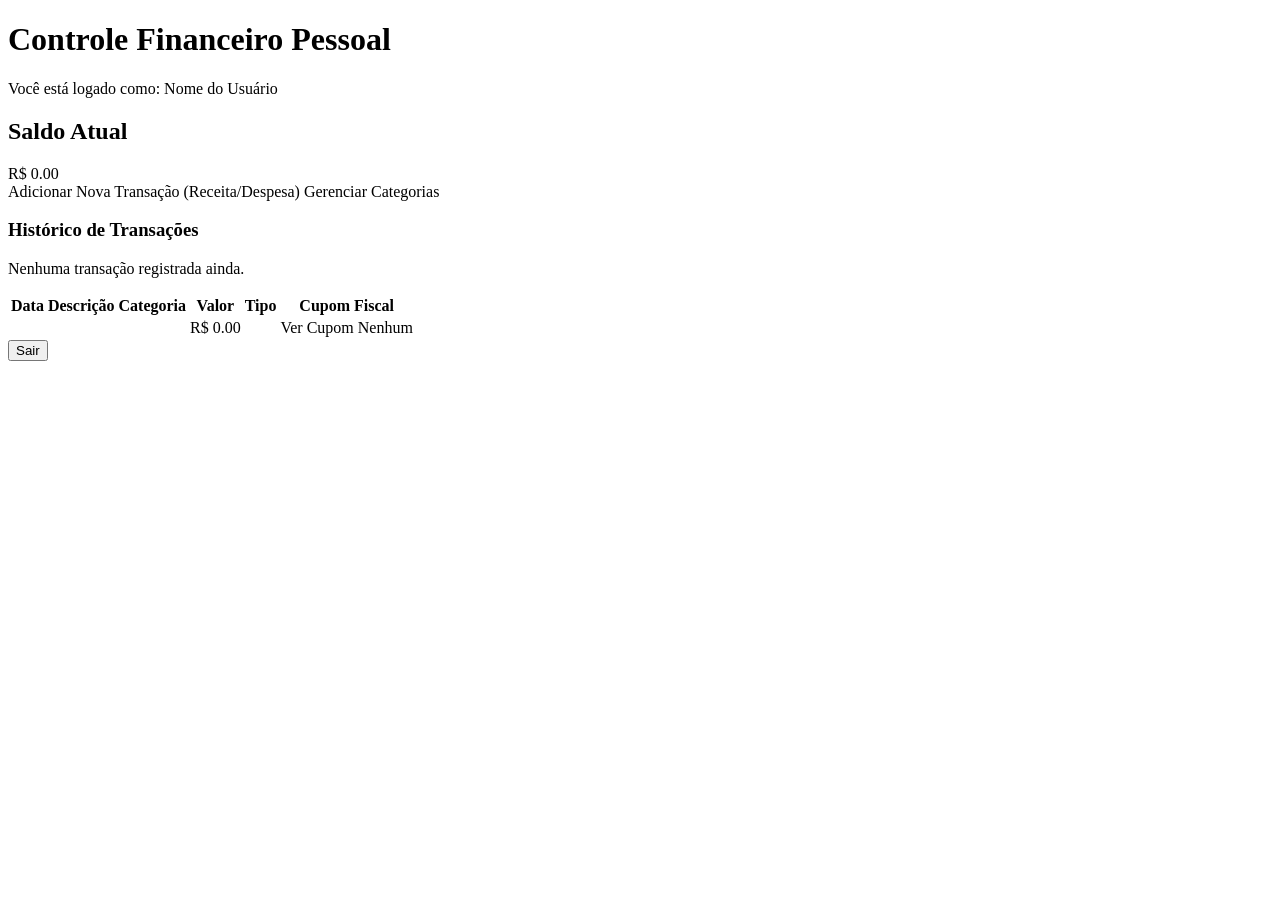
<file: src/main/resources/templates/index.html>
<!DOCTYPE html>
<html lang="pt-br" xmlns:th="http://www.thymeleaf.org" xmlns:sec="http://www.thymeleaf.org/extras/spring-security">
<head>
    <meta charset="UTF-8">
    <title>Página Principal</title>
    <link rel="stylesheet" th:href="@{/css/style.css}" />
</head>
<body>
    <h1>Controle Financeiro Pessoal</h1>
    <p>Você está logado como: <span th:text="${userName}">Nome do Usuário</span></p>

    <div th:if="${mensagem}" class="mensagem-sucesso" th:text="${mensagem}"></div>

    <div class="saldo-card">
        <h2>Saldo Atual</h2>
        <span class="saldo-valor">R$ 
            <span th:text="${#numbers.formatDecimal(saldo, 1, 'POINT', 2, 'COMMA')}">0.00</span>
        </span>
    </div>

    <div class="action-links">
        <a th:href="@{/transacao/nova}" class="btn-link">Adicionar Nova Transação (Receita/Despesa)</a>
        <a th:href="@{/categoria/nova}" class="btn-link">Gerenciar Categorias</a>
    </div>


    <h3>Histórico de Transações</h3>
    
    <div th:if="${historico.isEmpty()}">
        <p>Nenhuma transação registrada ainda.</p>
    </div>

    <table th:unless="${historico.isEmpty()}">
        <thead>
            <tr>
                <th>Data</th>
                <th>Descrição</th>
                <th>Categoria</th>
                <th>Valor</th>
                <th>Tipo</th>
                <th>Cupom Fiscal</th>
            </tr>
        </thead>
        <tbody>
            <tr th:each="transacao : ${historico}">
                <td th:text="${#temporals.format(transacao.data, 'dd/MM/yyyy')}"></td>
                <td th:text="${transacao.descricao}"></td>
                <td th:text="${transacao.categoria.nome}"></td>
                <td th:class="${transacao.tipo.name() == 'RECEITA' ? 'receita' : 'despesa'}">
                    R$ <span th:text="${#numbers.formatDecimal(transacao.valor, 1, 'POINT', 2, 'COMMA')}">0.00</span>
                </td>
                <td th:text="${transacao.tipo.name() == 'RECEITA' ? 'Receita' : 'Despesa'}"></td>
                <td>
                   <a th:if="${transacao.caminhoCupomFiscal}" th:href="@{'/uploads/' + ${transacao.caminhoCupomFiscal}}" target="_blank">Ver Cupom</a>
                   <span th:unless="${transacao.caminhoCupomFiscal}">Nenhum</span>
                </td>
            </tr>
        </tbody>
    </table>

    <form th:action="@{/logout}" method="post">
        <button type="submit">Sair</button>
    </form>
</body>
</html>
</file>
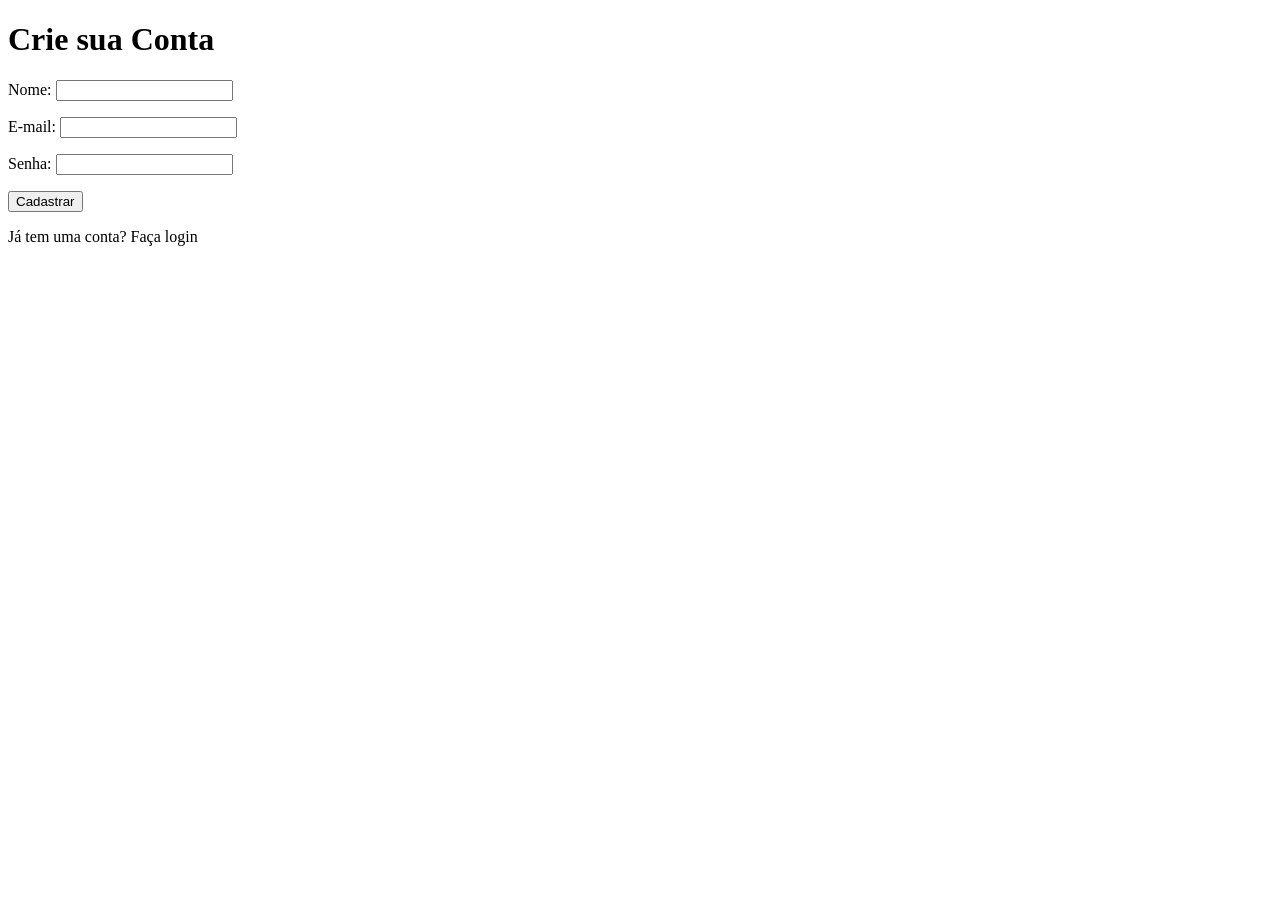
<file: src/main/resources/templates/cadastro.html>
<!DOCTYPE html>
<html lang="pt-br" xmlns:th="http://www.thymeleaf.org">
<head>
    <meta charset="UTF-8">
    <title>Cadastro de Usuário</title>
    <link rel="stylesheet" th:href="@{/css/style.css}" />
    </head>
<body>
    <form th:action="@{/cadastro}" th:object="${user}" method="post">
        <h1>Crie sua Conta</h1>
        <div>
            <label for="name">Nome:</label>
            <input type="text" id="name" th:field="*{name}" required>
            <p th:if="${#fields.hasErrors('name')}" th:errors="*{name}" class="erro-campo"></p>
        </div>
        <div>
            <label for="email">E-mail:</label>
            <input type="email" id="email" th:field="*{email}" required>
            <p th:if="${#fields.hasErrors('email')}" th:errors="*{email}" class="erro-campo"></p>
        </div>
        <div>
            <label for="password">Senha:</label>
            <input type="password" id="password" th:field="*{password}" required>
            <p th:if="${#fields.hasErrors('password')}" th:errors="*{password}" class="erro-campo"></p>
        </div>
        <button type="submit">Cadastrar</button>
        <p><a th:href="@{/login}">Já tem uma conta? Faça login</a></p>
    </form>
</body>
</html>
</file>
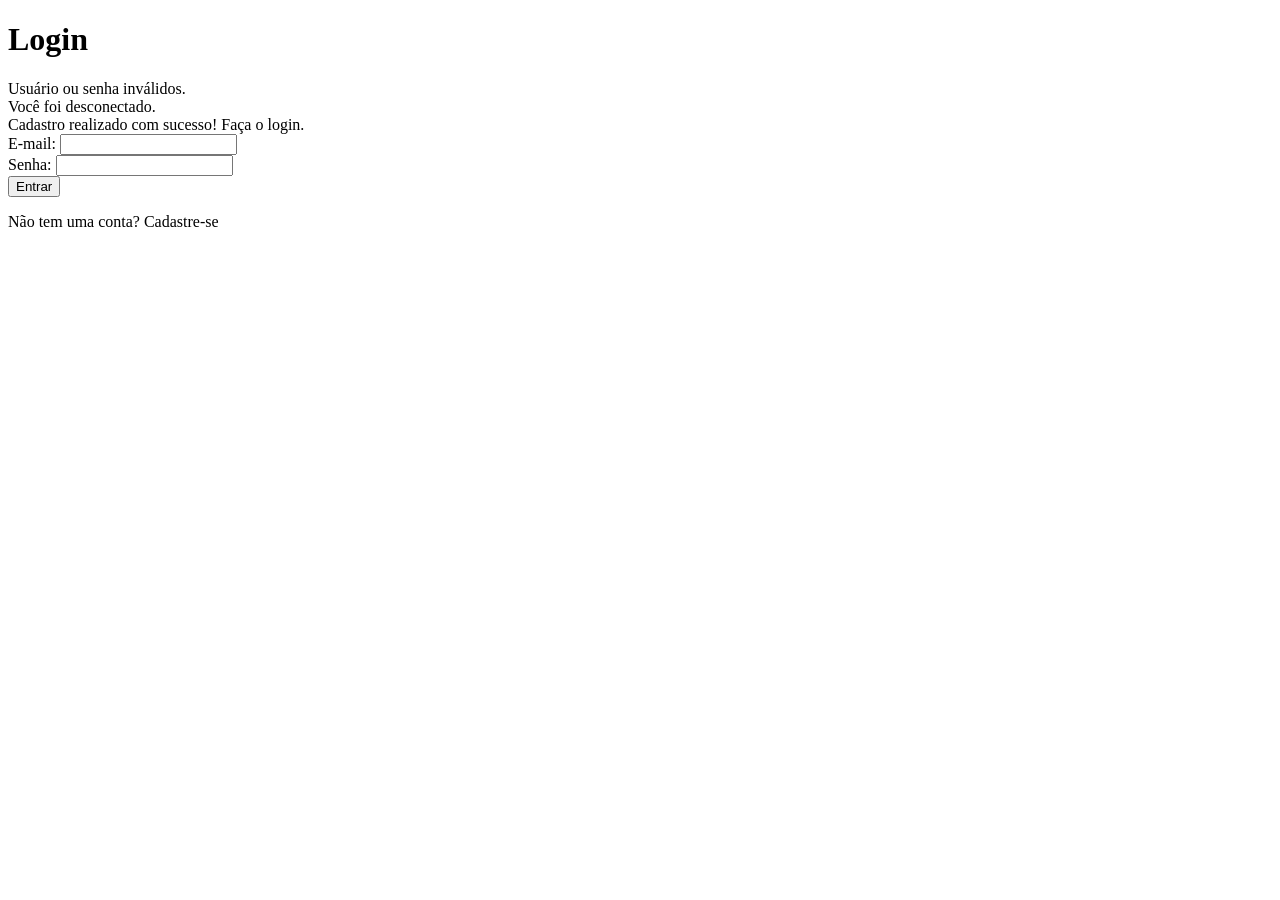
<file: src/main/resources/templates/login.html>
<!DOCTYPE html>
<html lang="pt-br" xmlns:th="http://www.thymeleaf.org">
<head>
    <meta charset="UTF-8">
    <title>Login</title>
    <link rel="stylesheet" th:href="@{/css/style.css}" />
</head>
<body>
    <form th:action="@{/login}" method="post">
        <h1>Login</h1>

        <div th:if="${param.error}" class="mensagem-erro">
            Usuário ou senha inválidos.
        </div>

        <div th:if="${param.logout}" class="mensagem-sucesso">
            Você foi desconectado.
        </div>
        
        <div th:if="${param.cadastro_sucesso}" class="mensagem-sucesso">
            Cadastro realizado com sucesso! Faça o login.
        </div>

        <div>
            <label for="username">E-mail:</label>
            <input type="text" id="username" name="username" required>
        </div>
        <div>
            <label for="password">Senha:</label>
            <input type="password" id="password" name="password" required>
        </div>
        <button type="submit">Entrar</button>
        <p><a th:href="@{/cadastro}">Não tem uma conta? Cadastre-se</a></p>
    </form>
</body>
</html>
</file>
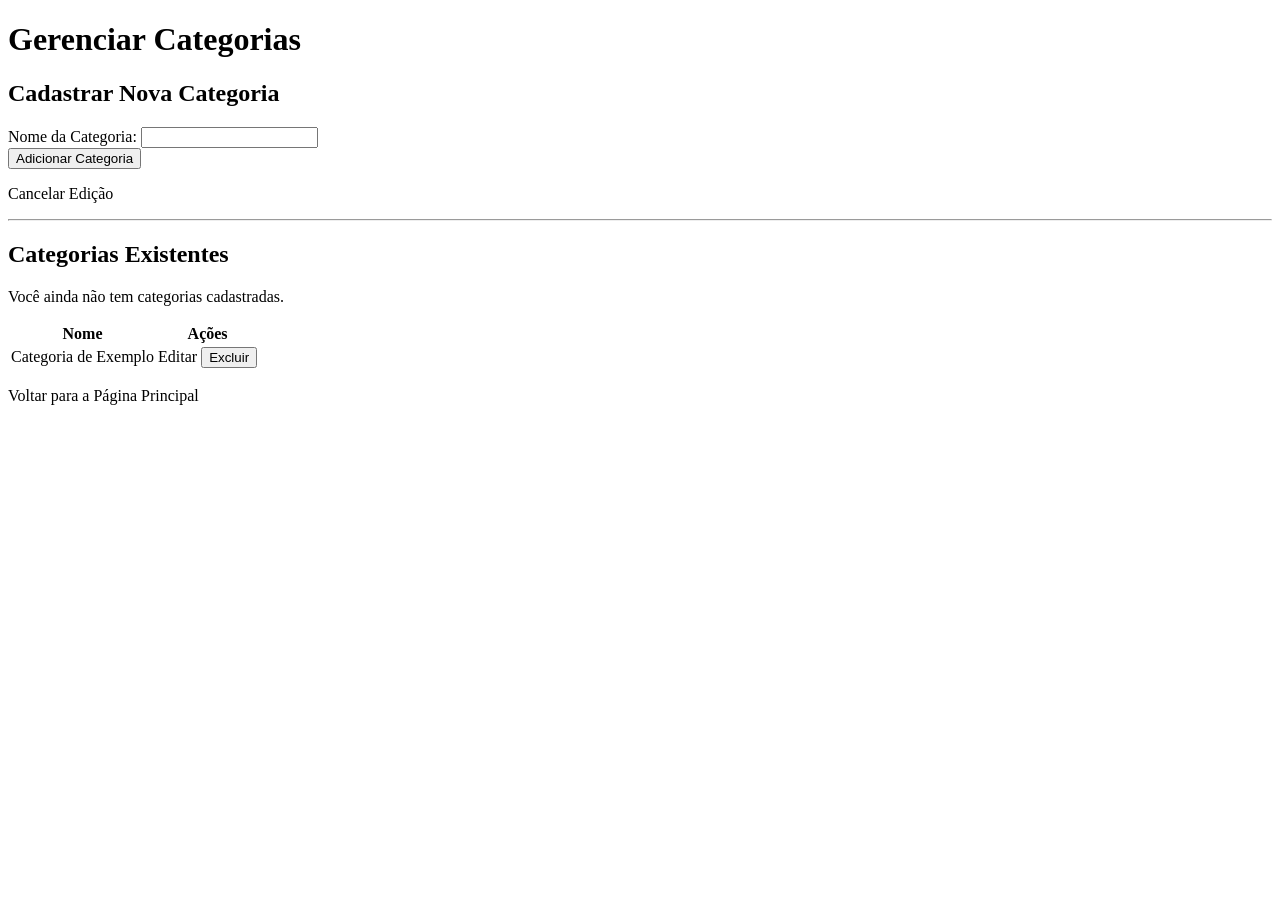
<file: src/main/resources/templates/nova_categoria.html>
<!DOCTYPE html>
<html lang="pt-br" xmlns:th="http://www.thymeleaf.org">
<head>
    <meta charset="UTF-8">
    <title>Gerenciar Categorias</title>
    <link rel="stylesheet" th:href="@{/css/style.css}" />
</head>
<body>
    <form th:action="@{/categoria/salvar}" method="post" th:object="${categoriaEdit}">
        <h1>Gerenciar Categorias</h1>

        <div th:if="${error}" class="mensagem-erro" th:text="${error}"></div>
        <div th:if="${mensagem}" class="mensagem-sucesso" th:text="${mensagem}"></div>

        <h2 th:text="${isEditing} ? 'Editar Categoria' : 'Cadastrar Nova Categoria'">Cadastrar Nova Categoria</h2>
        
        <input type="hidden" th:field="*{id}">
        
        <div>
            <label for="nome">Nome da Categoria:</label>
            <input type="text" id="nome" th:field="*{nome}" required>
        </div>
        <button type="submit" th:text="${isEditing} ? 'Salvar Edição' : 'Adicionar Categoria'">Adicionar Categoria</button>
        <p th:if="${isEditing}"><a th:href="@{/categoria/nova}">Cancelar Edição</a></p>
    </form>
    
    <hr>
    
    <h2>Categorias Existentes</h2>
    <div th:if="${categorias.isEmpty()}">
        <p>Você ainda não tem categorias cadastradas.</p>
    </div>

    <table>
        <thead>
            <tr>
                <th>Nome</th>
                <th>Ações</th>
            </tr>
        </thead>
        <tbody>
            <tr th:each="categoria : ${categorias}">
                <td th:text="${categoria.nome}">Categoria de Exemplo</td>
                <td>
                    <a th:href="@{/categoria/editar/{id}(id=${categoria.id})}" class="btn-link-sm">Editar</a>
                    
                    <form th:action="@{/categoria/excluir/{id}(id=${categoria.id})}" method="post" style="display:inline;">
                        <input type="hidden" name="categoriaNome" th:value="${categoria.nome}">
                        <button type="submit" class="btn-danger-sm" 
                                onclick="return confirm('Tem certeza que deseja excluir a categoria \'' + this.form.elements[0].value + '\'? Esta ação é irreversível e só será possível se não houver transações associadas.');"
                                >Excluir</button>
                    </form>
                </td>
            </tr>
        </tbody>
    </table>

    <p><a th:href="@{/}">Voltar para a Página Principal</a></p>
</body>
</html>
</file>
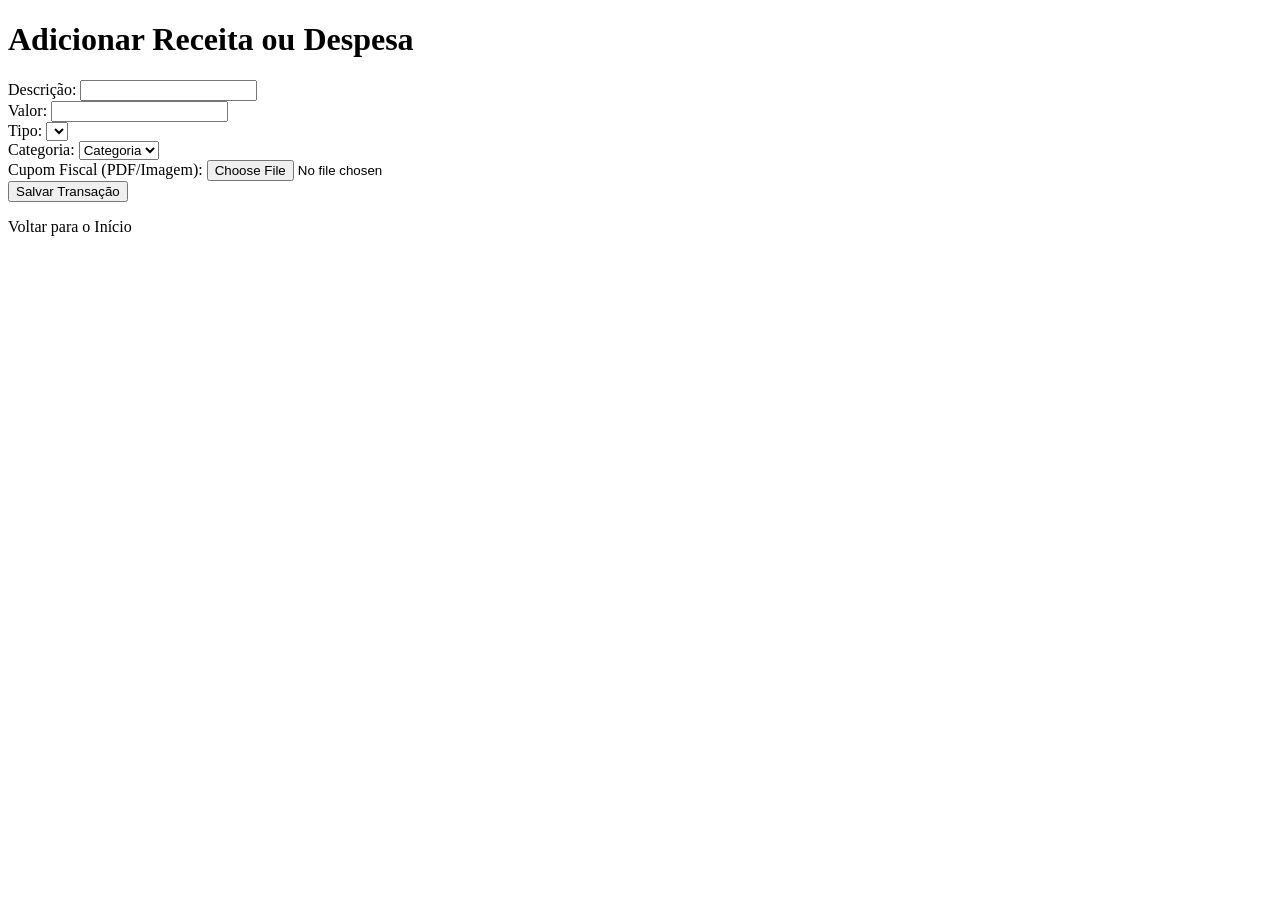
<file: src/main/resources/templates/nova_transacao.html>
<!DOCTYPE html>
<html lang="pt-br" xmlns:th="http://www.thymeleaf.org">
<head>
    <meta charset="UTF-8">
    <title>Nova Transação</title>
    <link rel="stylesheet" th:href="@{/css/style.css}" />
</head>
<body>
    <form th:action="@{/transacao/salvar}" method="post" enctype="multipart/form-data">
        <h1>Adicionar Receita ou Despesa</h1>

        <div th:if="${error}" class="mensagem-erro" th:text="${error}"></div>
        
        <div>
            <label for="descricao">Descrição:</label>
            <input type="text" id="descricao" name="descricao" required>
        </div>
        
        <div>
            <label for="valor">Valor:</label>
            <input type="number" id="valor" name="valor" min="0.01" step="0.01" required>
        </div>

        <div>
            <label for="tipo">Tipo:</label>
            <select id="tipo" name="tipo" required>
                <option th:each="tipo : ${tiposTransacao}" th:value="${tipo}" th:text="${tipo}"></option>
            </select>
        </div>

        <div>
            <label for="categoriaId">Categoria:</label>
            <select id="categoriaId" name="categoriaId" required>
                <option th:each="categoria : ${categorias}" 
                        th:value="${categoria.id}" 
                        th:text="${categoria.nome}">Categoria</option>
            </select>
        </div>

        <div>
            <label for="file">Cupom Fiscal (PDF/Imagem):</label>
            <input type="file" id="file" name="file" accept="application/pdf,image/*">
        </div>
        
        <button type="submit">Salvar Transação</button>
    </form>
    
    <p><a th:href="@{/}">Voltar para o Início</a></p>
</body>
</html>
</file>
